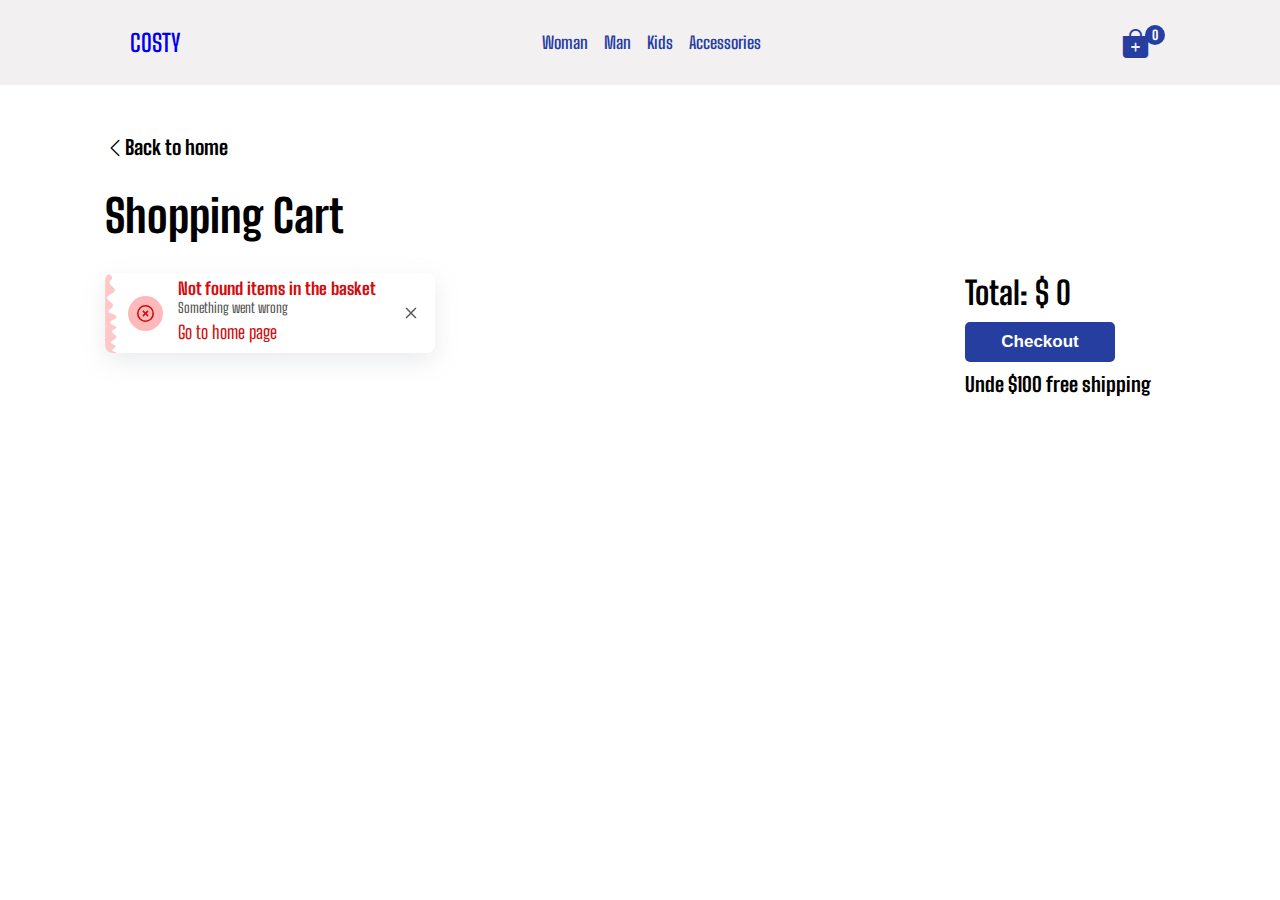
<file: cart.html>
<!DOCTYPE html>
<html lang="en">
  <head>
    <meta charset="UTF-8" />
    <meta name="viewport" content="width=device-width, initial-scale=1.0" />
    <title>E-Commerce Basket-Page</title>
    <!-- * Css Link -->
    <link rel="stylesheet" href="./styles/styles.css" />
    <!-- * Bootstrap Icons Link -->
    <link
      rel="stylesheet"
      href="https://cdn.jsdelivr.net/npm/bootstrap-icons@1.13.1/font/bootstrap-icons.min.css"
    />
  </head>
  <body>
    <!-- * Header -->
    <header>
      <div class="container">
        <!-- Menu Icon -->
        <i class="bi bi-list" id="menu-icon"></i>

        <!-- Logo -->
        <a href="/" class="logo">COSTY</a>

        <!-- Navigation -->
        <nav>
          <a href="#">Woman</a>
          <a href="#">Man</a>
          <a href="#">Kids</a>
          <a href="#">Accessories</a>
        </nav>

        <!-- Basket Icon -->
        <a href="/cart.html">
          <i class="bi bi-bag-plus-fill" data-quantity="0" id="cart-icon"></i>
        </a>
      </div>
    </header>

    <!-- * Cart  -->
    <section class="container cart-container">
      <!-- Top -->
      <a href="/" class="back-icon">
        <i class="bi bi-chevron-left"></i> Back to home</a
      >

      <!-- Title -->
      <h2 class="cart-title">Shopping Cart</h2>

      <!-- Wrapper -->
      <div class="cart-wrapper">
        <!-- Cart Items -->
        <div class="cart-items">
          <!-- <div class="cart-item">
            <img
              src="https://images.undiz.com/on/demandware.static/-/Sites-ZLIN-master/default/dw2264d914/merch/BTS/654206666_x.jpg?sw=1250"
              alt="cart-item-image"
            />
            <div class="cart-item-info">
              <h2>Fusion Hoodie</h2>
              <input
                type="number"
                min="1"
                value="1"
                class="cart-item-quantity"
              />
            </div>

            <h3 class="cart-item-price">$295</h3>
            <button class="remove-btn">Remove</button>
          </div>
       
          <div class="cart-item">
            <img
              src="https://images.undiz.com/on/demandware.static/-/Sites-ZLIN-master/default/dw2264d914/merch/BTS/654206666_x.jpg?sw=1250"
              alt="cart-item-image"
            />
            <div class="cart-item-info">
              <h2>Fusion Hoodie</h2>
              <input
                type="number"
                min="1"
                value="1"
                class="cart-item-quantity"
              />
            </div>

            <h3 class="cart-item-price">$295</h3>
            <button class="remove-btn">Remove</button>
          </div>
       
          <div class="cart-item">
            <img
              src="https://images.undiz.com/on/demandware.static/-/Sites-ZLIN-master/default/dw2264d914/merch/BTS/654206666_x.jpg?sw=1250"
              alt="cart-item-image"
            />
            <div class="cart-item-info">
              <h2>Fusion Hoodie</h2>
              <input
                type="number"
                min="1"
                value="1"
                class="cart-item-quantity"
              />
            </div>

            <h3 class="cart-item-price">$295</h3>
            <button class="remove-btn">Remove</button>
          </div>
       
          <div class="cart-item">
            <img
              src="https://images.undiz.com/on/demandware.static/-/Sites-ZLIN-master/default/dw2264d914/merch/BTS/654206666_x.jpg?sw=1250"
              alt="cart-item-image"
            />
            <div class="cart-item-info">
              <h2>Fusion Hoodie</h2>
              <input
                type="number"
                min="1"
                value="1"
                class="cart-item-quantity"
              />
            </div>

            <h3 class="cart-item-price">$295</h3>
            <button class="remove-btn">Remove</button>
          </div> -->
        </div>

        <!-- Checkbox -->
        <div class="cart-checkbox">
          <p class="cart-total">Total: $ <span>0</span></p>
          <button class="checkout-btn">Checkout</button>
          <p class="fee-title">Unde $100 free shipping</p>
        </div>
      </div>
    </section>

    <!-- * Js Connection -->
    <script src="./js/main.js" type="module"></script>
  </body>
</html>
</file>
<file: styles/styles.css>
@import url("https://fonts.googleapis.com/css2?family=Big+Shoulders:opsz,wght@10..72,100..900&display=swap");
@media (max-width: 1200px) {
  .container {
    width: 90% !important;
    margin: 0 auto;
  }
}
@media (max-width: 1100px) {
  .home-image {
    height: 90% !important;
  }
  .home-image::before {
    font-size: 120px !important;
  }
}
@media (max-width: 768px) {
  .home-image::before {
    font-size: 100px !important;
  }
  .footer-c {
    grid-template-columns: 1fr !important;
    row-gap: 40px !important;
  }
  .cart-wrapper {
    grid-template-columns: 1fr !important;
  }
}
@media (max-width: 550px) {
  header #menu-icon {
    display: block !important;
  }
  header nav {
    position: absolute;
    top: 100%;
    right: 0;
    left: 0;
    display: flex;
    flex-direction: column;
    background-color: #f2f0f1;
    row-gap: 8px;
    padding: 10px 0;
    box-shadow: 0 20px 20px rgba(237, 237, 237, 0.45);
    -webkit-clip-path: circle(0% at 0% 0%);
            clip-path: circle(0% at 0% 0%);
    transition: all 0.5s ease;
  }
  header nav.open {
    -webkit-clip-path: circle(144% at 0% 0%);
            clip-path: circle(144% at 0% 0%);
  }
  .home-image::before {
    font-size: 80px !important;
  }
}
header {
  position: sticky;
  top: 0;
  left: 0;
  width: 100%;
  z-index: 1;
  background-color: #f2f0f1;
  font-weight: 500;
}
header div {
  display: flex;
  align-items: center;
  justify-content: space-between;
  padding: 25px;
}
header div #menu-icon {
  font-size: 28px;
  color: #273ea1;
  cursor: pointer;
  display: none;
}
header div .logo {
  font-size: 24px;
}
header div nav {
  display: flex;
  align-items: center;
  -moz-column-gap: 16px;
       column-gap: 16px;
}
header div nav a {
  color: #273ea1;
  font-size: 17px;
}
header div #cart-icon {
  font-size: 29px;
  color: #273ea1;
  cursor: pointer;
  position: relative;
}
header div #cart-icon::after {
  content: attr(data-quantity);
  position: absolute;
  top: 0;
  right: -15px;
  background-color: #273ea1;
  color: #ffffff;
  font-size: 13px;
  width: 20px;
  height: 20px;
  border-radius: 50%;
  display: grid;
  place-items: center !important;
  font-weight: 700;
  font-style: normal;
}

.home {
  min-height: 700px;
  background-color: #f2f0f1;
  position: relative;
}
.home .home-image {
  position: absolute;
  width: 100%;
  bottom: 0;
  left: 50%;
  transform: translate(-50%);
  display: flex;
  justify-content: center;
}
.home .home-image img {
  width: 100%;
  max-height: 650px;
}
.home .home-image::before {
  content: "Coloring Styles";
  text-transform: uppercase;
  font-size: 144px;
  position: absolute;
  top: -28px;
  z-index: -1;
  color: #273ea1;
  font-weight: bold;
  white-space: nowrap;
}

.products h1 {
  text-align: center;
  margin: 30px 0;
  font-size: 64px;
}
.products .product-container {
  display: grid;
  grid-template-columns: repeat(auto-fit, minmax(250px, 1fr));
  gap: 16px;
}
.products .product-container .product img {
  width: 100%;
  height: 450px;
  -o-object-fit: cover;
     object-fit: cover;
}
.products .product-container .product-info {
  display: flex;
  flex-direction: column;
}
.products .product-container .product-info h2 {
  font-size: 25px;
  color: #000;
  font-weight: 500;
  margin: 15px 0;
}
.products .product-container .product-info p {
  font-size: 20px;
  color: #273ea1;
  font-weight: 500;
  margin: 10px 0;
}
.products .product-container .product-info a {
  background-color: #273ea1;
  color: #ffffff;
  text-align: center;
  padding: 10px;
  margin-top: 30px;
  cursor: pointer;
  font-weight: 600;
  font-size: 15px;
}

.footer {
  background-color: #273ea1;
  margin-top: 50px;
  padding: 40px 10px;
}
.footer-c {
  display: grid;
  grid-template-columns: 3fr 1fr 1fr;
  gap: 16px;
}
.footer-box {
  display: flex;
  flex-direction: column;
}
.footer-box h2 {
  color: #ffffff;
  text-transform: uppercase;
  font-size: 128px;
}
.footer-box .social {
  display: flex;
  align-items: center;
  gap: 16px;
}
.footer-box .social a {
  background-color: #ffffff;
  padding: 10px;
  font-size: 17px;
  border-radius: 50%;
}
.footer-box .social a i {
  color: #273ea1;
}
.footer-box h3 {
  color: #ffffff;
  font-size: 25px;
}
.footer-box ul {
  margin-top: 20px;
  display: flex;
  flex-direction: column;
  gap: 15px;
}
.footer-box ul li a {
  color: #ffffff;
}
.footer .copyright {
  padding: 50px;
  color: #ffffff;
}

.cart-container {
  margin-top: 50px !important;
}
.cart-container .back-icon {
  display: flex;
  align-items: center;
  color: #000;
  margin: 20px 0;
  font-weight: bold;
  font-size: 20px;
}
.cart-container .cart-title {
  margin: 30px 0;
  font-size: 45px;
}
.cart-container .cart-wrapper {
  display: grid;
  grid-template-columns: 4fr 1fr;
  gap: 20px;
}
.cart-container .cart-wrapper .cart-items .cart-item {
  display: grid;
  grid-template-columns: 0.5fr 1fr 0.5fr 0.5fr;
  align-items: center;
  padding: 10px 0;
  border-bottom: 1px solid rgb(227, 227, 227);
}
.cart-container .cart-wrapper .cart-items .cart-item img {
  width: 80px;
  height: 80px;
  -o-object-fit: cover;
     object-fit: cover;
}
.cart-container .cart-wrapper .cart-items .cart-item .cart-item-info {
  display: flex;
  flex-direction: column;
  gap: 10px;
}
.cart-container .cart-wrapper .cart-items .cart-item .cart-item-info h2 {
  font-size: 20px;
  font-weight: 400;
}
.cart-container .cart-wrapper .cart-items .cart-item .cart-item-info .cart-item-quantity {
  border: 1px solid #000;
  width: 40px;
  text-align: center;
  font-size: 18px;
  border-radius: 5px;
  cursor: pointer;
}
.cart-container .cart-wrapper .cart-items .cart-item .cart-item-price {
  font-size: 20px;
  font-weight: 500;
}
.cart-container .cart-wrapper .cart-items .cart-item .remove-btn {
  max-width: 100px;
  background-color: crimson;
  padding: 8px;
  color: #ffffff;
  font-weight: 600;
  cursor: pointer;
}
.cart-container .cart-wrapper .cart-checkbox {
  display: flex;
  flex-direction: column;
  gap: 10px;
}
.cart-container .cart-wrapper .cart-checkbox .cart-total {
  font-size: 32px;
  font-weight: 600;
  white-space: nowrap;
}
.cart-container .cart-wrapper .cart-checkbox .checkout-btn {
  background-color: #273ea1;
  padding: 10px;
  color: #ffffff;
  font-size: 17px;
  font-weight: bold;
  border-radius: 5px;
  max-width: 150px;
  cursor: pointer;
}
.cart-container .cart-wrapper .cart-checkbox .fee-title {
  font-size: 20px;
  font-weight: bold;
  white-space: nowrap;
}

* {
  margin: 0;
  padding: 0;
  box-sizing: border-box;
  list-style: none;
  border: none;
  outline: none;
  text-decoration: none;
}

body {
  font-family: "Big Shoulders", sans-serif;
  background-color: #ffffff;
  color: #000;
}

.container {
  max-width: 1070px;
  width: 100%;
  margin: auto;
}

/* From Uiverse.io by akshat-patel28 */
.card {
  width: 330px;
  height: 80px;
  border-radius: 8px;
  box-sizing: border-box;
  padding: 10px 15px;
  background-color: #ffffff;
  box-shadow: rgba(149, 157, 165, 0.2) 0px 8px 24px;
  position: relative;
  overflow: hidden;
  display: flex;
  align-items: center;
  justify-content: space-around;
  gap: 15px;
}

.wave {
  position: absolute;
  transform: rotate(90deg);
  left: -31px;
  top: 32px;
  width: 80px;
  fill: rgba(252, 12, 12, 0.2274509804);
}

.icon-container {
  width: 35px;
  height: 35px;
  display: flex;
  justify-content: center;
  align-items: center;
  background-color: rgba(252, 12, 12, 0.2823529412);
  border-radius: 50%;
  margin-left: 8px;
}

.icon {
  width: 17px;
  height: 17px;
  color: #d10d0d;
}

.message-text-container {
  display: flex;
  flex-direction: column;
  justify-content: center;
  align-items: flex-start;
  flex-grow: 1;
}

.message-text,
.sub-text {
  margin: 0;
  cursor: default;
}

.message-text {
  color: #d10d0d;
  font-size: 17px;
  font-weight: 700;
}

.sub-text {
  font-size: 14px;
  color: #555;
}

.cross-icon {
  width: 18px;
  height: 18px;
  color: #555;
  cursor: pointer;
}

.message-text-container a {
  font-size: 18px;
  margin: 5px 0;
  color: #d10d0d;
}/*# sourceMappingURL=styles.css.map */
</file>
